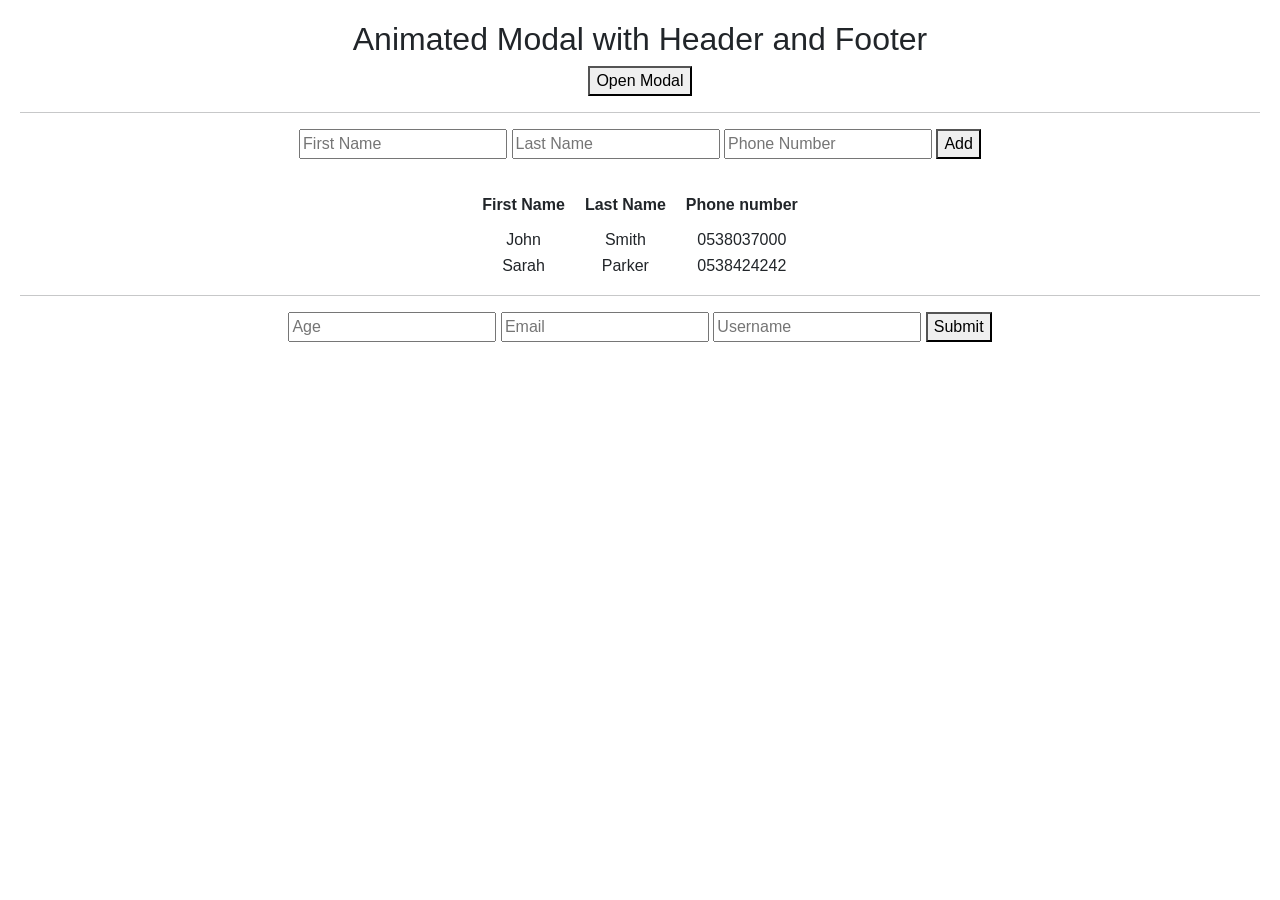
<file: 06.11.2022 homework/hw/index.html>
<!DOCTYPE html>
<html lang="en">
  <head>
    <title>Lec11</title>
    <!-- Required meta tags -->
    <meta charset="utf-8" />
    <meta
      name="viewport"
      content="width=device-width, initial-scale=1, shrink-to-fit=no"
    />

    <!-- Bootstrap CSS v5.2.0-beta1 -->
    <link
      rel="stylesheet"
      href="https://cdn.jsdelivr.net/npm/bootstrap@5.2.0/dist/css/bootstrap.min.css"
      integrity="sha384-gH2yIJqKdNHPEq0n4Mqa/HGKIhSkIHeL5AyhkYV8i59U5AR6csBvApHHNl/vI1Bx"
      crossorigin="anonymous"
    />

    <link rel="stylesheet" href="css/style-hw.css" />
  </head>
  <div class="" id="task1">
    <h2>Animated Modal with Header and Footer</h2>

    <!-- Trigger/Open The Modal -->
    <button id="myBtn">Open Modal</button>

    <!-- The Modal -->
    <div id="myModal" class="modal">
      <!-- Modal content -->
      <div class="modal-content">
        <div class="modal-header">
          <h2>Modal Header</h2>
          <span class="close">&times;</span>
        </div>
        <div class="modal-body">
          <p>Some text in the Modal Body</p>
          <p>Some other text...</p>
        </div>
        <div class="modal-footer">
          <h3>Modal Footer</h3>
        </div>
      </div>
    </div>
  </div>
  <hr />
  <div class="" id="task2">
    <div>
      <input id="name" type="text" placeholder="First Name" />
      <input id="surname" type="text" placeholder="Last Name" />
      <input id="tel" type="text" placeholder="Phone Number" />
      <button id="formBtn">Add</button>
    </div>
    <br />
    <div id="phoneBook"></div>
  </div>
  <hr />
  <div class="" id="task3">
    <div id="form2">
      <input id="age" type="number" placeholder="Age" />
      <input id="email" type="text" placeholder="Email" />
      <input id="username" type="text" placeholder="Username" />
      <button id="btn2">Submit</button>
    </div>
  </div>
  <body>
    <script type="module" src="./js/hw.js"></script>
  </body>
</html>
</file>
<file: 06.11.2022 homework/hw/css/style-hw.css>
body {
  font-family: Arial, Helvetica, sans-serif;
  text-align: center;
  margin: 20px;
}

/* The Modal (background) */
.modal {
  display: none; /* Hidden by default */
  position: fixed; /* Stay in place */
  z-index: 1; /* Sit on top */
  padding-top: 100px; /* Location of the box */
  left: 0;
  top: 0;
  width: 100%; /* Full width */
  height: 100%; /* Full height */
  overflow: auto; /* Enable scroll if needed */
  background-color: rgb(0, 0, 0); /* Fallback color */
  background-color: rgba(0, 0, 0, 0.4); /* Black w/ opacity */
}

/* Modal Content */
.modal-content {
  position: relative;
  background-color: #fefefe;
  margin: auto;
  padding: 0;
  border: 1px solid #888;
  width: 80%;
  box-shadow: 0 4px 8px 0 rgba(0, 0, 0, 0.2), 0 6px 20px 0 rgba(0, 0, 0, 0.19);
  -webkit-animation-name: animatetop;
  -webkit-animation-duration: 0.4s;
  animation-name: animatetop;
  animation-duration: 0.4s;
}

/* Add Animation */
@-webkit-keyframes animatetop {
  from {
    top: -300px;
    opacity: 0;
  }
  to {
    top: 0;
    opacity: 1;
  }
}

@keyframes animatetop {
  from {
    top: -300px;
    opacity: 0;
  }
  to {
    top: 0;
    opacity: 1;
  }
}

/* The Close Button */
.close {
  color: white;
  /* float: right; */
  font-size: 28px;
  font-weight: bold;
}

.close:hover,
.close:focus {
  color: #000;
  text-decoration: none;
  cursor: pointer;
}

.modal-header {
  padding: 2px 16px;
  background-color: #645cb8;
  color: white;
  display: flex;
  justify-content: space-between;
}

.modal-body {
  padding: 2px 16px;
}

.modal-footer {
  padding: 2px 16px;
  background-color: #645cb8;
  color: white;
}

/* 2 */
#task2 {
  display: flex;
  justify-content: center;
  flex-direction: column;
}

#phoneBook {
  display: flex;
  justify-content: center;
}

th {
  padding: 10px;
}
</file>
